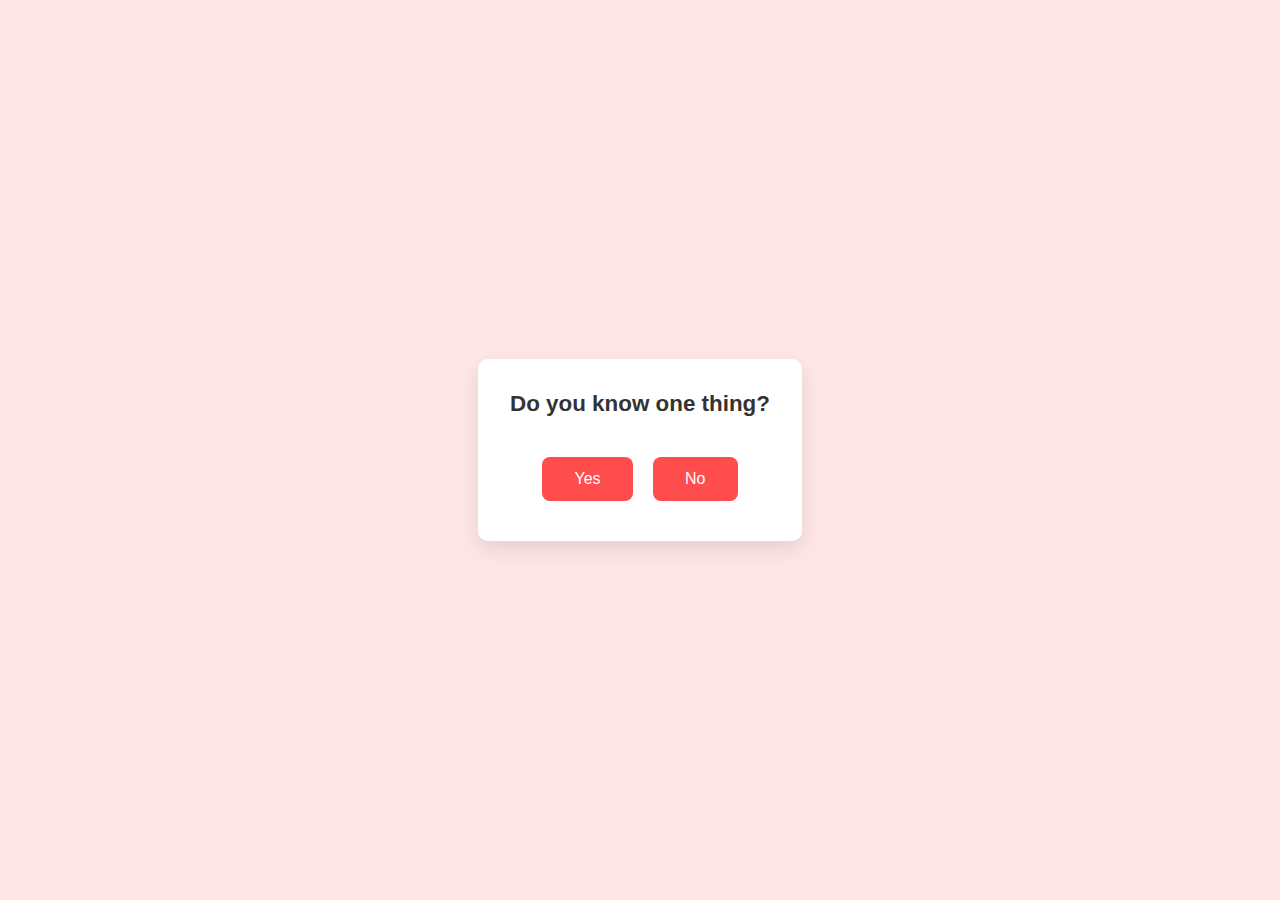
<file: propose.html>
<!DOCTYPE html>
<html lang="en">
<head>
    <meta charset="UTF-8">
    <meta name="viewport" content="width=device-width, initial-scale=1.0">
    <title>HEHE</title>
    <link rel="stylesheet" href="style.css">
</head>
<body>
<div class="container">
    <h3 id="question">Do you know one thing?</h3>
    <button id="yes" onclick="anser('yes')">Yes</button>
    <button id="no" onclick="anser('no')">No</button>
</div>

<script src="script.js"></script>
</body>
</html>
</file>
<file: style.css>
* {
    margin: 0;
    padding: 0;
    box-sizing: border-box;
    font-family: Arial, sans-serif;
}

body {
    display: flex;
    justify-content: center;
    align-items: center;
    height: 100vh;
    background-color: #ffe6e6;
}

.container {
    text-align: center;
    background-color: white;
    padding: 2rem;
    border-radius: 10px;
    box-shadow: 0 8px 20px rgba(0, 0, 0, 0.1);
}

h3 {
    margin-bottom: 2rem;
    font-size: 1.4rem;
    color: #333;
}

button {
    padding: 0.8rem 2rem;
    margin: 0.5rem;
    font-size: 1rem;
    background-color: #ff4d4d;
    color: white;
    border: none;
    border-radius: 8px;
    cursor: pointer;
    transition: background-color 0.3s ease, transform 0.3s ease;
    position: relative; /* Required for z-index to work */
}

#yes {
    z-index: 10; /* Ensures it stays above */
}

#no {
    z-index: 1;
}

button:hover {
    background-color: #ff1a1a;
    transform: scale(1.05);
}

button:active {
    transform: scale(0.95);
}
</file>
